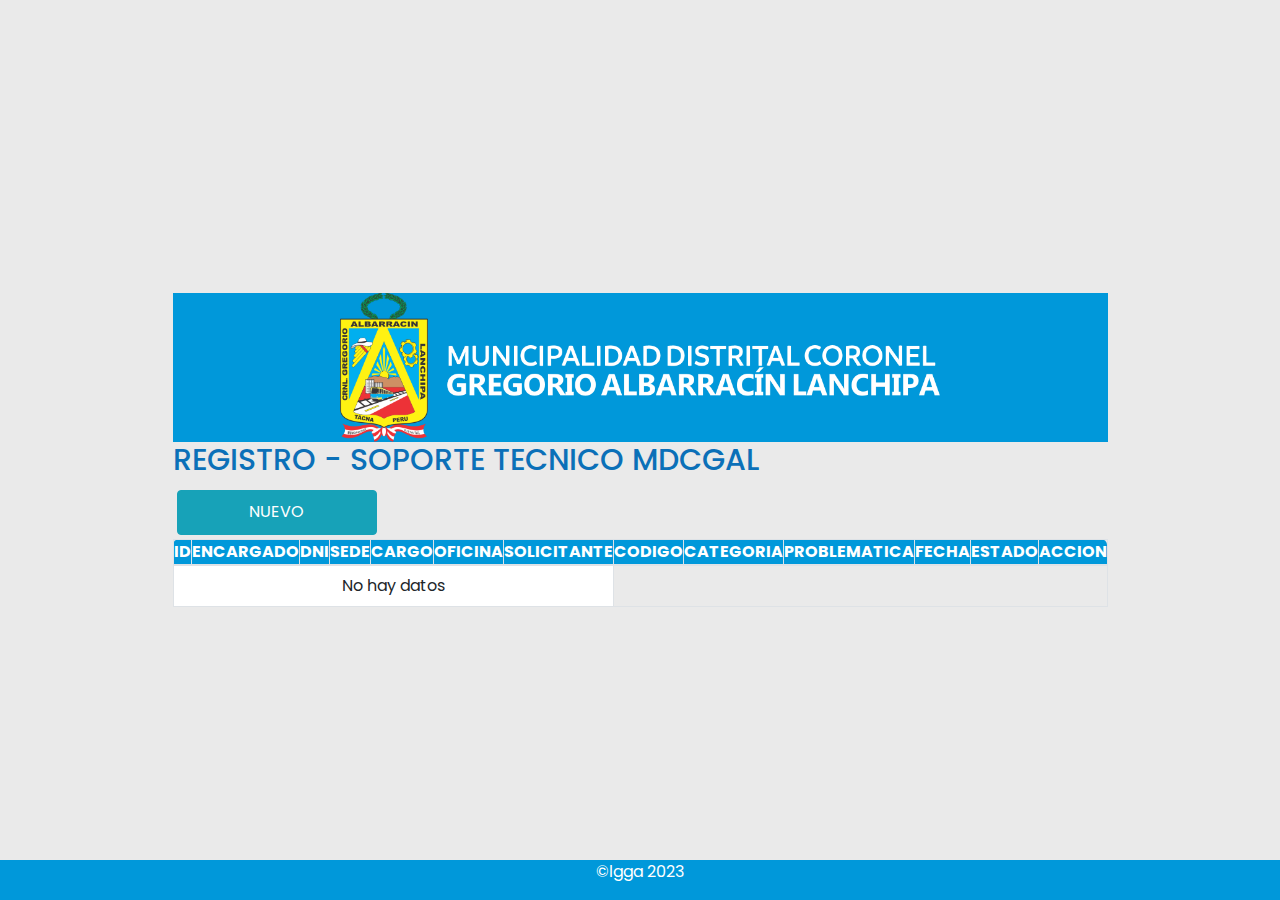
<file: registro.html>
<!DOCTYPE html>
<html lang="en">

<head>
    <meta http-equiv="X-UA-Compatible" content="IE=edge">
    <meta charset="UTF-8" name="viewport" content="width=device-width, initial-scale=1" />
    <meta name="viewport" content="width=device-width, initial-scale=1.0">
    <link rel="stylesheet" href="css/main.css">
    <title>REGISTRAR - ATENCION AL USUARIO - MDCGAL </title>
    <link rel="icon" type="image/png" href="//www.munialbarracin.gob.pe/CDN/svg_mdcgal/favicon/favicon.png">
    <link rel="stylesheet" href="https://cdn.datatables.net/1.13.4/css/jquery.dataTables.min.css">




    <!--///////////////////////////////////////////////////////////////////////////////////////////////////////-->
    <!-- Latest compiled and minified CSS -->
    <link rel="stylesheet" href="https://cdn.jsdelivr.net/npm/bootstrap@4.6.1/dist/css/bootstrap.min.css">

    <!-- jQuery library -->
    <script src="https://cdn.jsdelivr.net/npm/jquery@3.6.0/dist/jquery.slim.min.js"></script>

    <!-- Popper JS -->
    <script src="https://cdn.jsdelivr.net/npm/popper.js@1.16.1/dist/umd/popper.min.js"></script>
</head>

<body class="cuerpo">
    <main>
        <nav class="logo">
            <img class="logo__img" src="./img/encabezado_001.png" alt="LOGO MUNI">
        </nav>
        <h1 class="title_registro"> REGISTRO - SOPORTE TECNICO MDCGAL</h1>
        <div class="container__registro">
            <button type="button" class="btn btn-info m-1" onclick="abrirForm(0)">NUEVO</button>
            <table id="tabla" class=" customers    table-bordered   ">
                <thead>
                    <tr class="cabecera">
                        <th>ID</th>
                        <th>ENCARGADO</th>
                        <th>DNI</th>
                        <th>SEDE</th>
                        <th>CARGO</th>
                        <th>OFICINA</th>
                        <th>SOLICITANTE</th>
                        <th>CODIGO</th>
                        <th>CATEGORIA</th>
                        <th>PROBLEMATICA</th>
                        <th>FECHA</th>
                        <th>ESTADO</th>
                        <th>ACCION</th>
                    </tr>
                </thead>
                <tbody id="dataUsuario">


                </tbody>
            </table>
        </div>
    </main>

    <script src="./js/registro.js"></script>
    <script src="./js/modificar.js"></script>
    <script src="./js/listarRegistro.js"></script>
    <script src="./js/eliminarRegistro.js"></script>
    <script src="./js/paginacion.js"></script>
    <!--
    <script src="https://code.jquery.com/jquery-3.4.1.js"
        integrity="sha256-WpOohJOqMqqyKL9FccASB9O0KwACQJpFTUBLTYOVvVU=" crossorigin="anonymous"></script>
    <script src="https://cdn.datatables.net/1.13.4/js/jquery.dataTables.min.js"></script>
    <script src=""></script>
-->

    <script src="https://code.jquery.com/jquery-3.4.1.js"
        integrity="sha256-WpOohJOqMqqyKL9FccASB9O0KwACQJpFTUBLTYOVvVU=" crossorigin="anonymous"></script>
    <script src="https://cdn.datatables.net/1.13.4/js/jquery.dataTables.min.js"></script>
</body>
<footer class="page_cake">
    <p>©lgga 2023</p>
</footer>

</html>
</file>
<file: css/main.css>
@import url("https://fonts.googleapis.com/css2?family=Poppins:wght@200;300;400;500;600&display=swap");
* {
  margin: 0;
  padding: 0;
  -webkit-box-sizing: border-box;
          box-sizing: border-box;
}

html {
  min-height: 100%;
  position: relative;
  max-width: 2000px;
  margin: 0 auto;
}

.logo {
  background-color: #0098da;
  width: 100%;
}

.title_registro {
  color: #0b70b8;
  font-size: 30px;
}

.cuerpo {
  background-color: #eaeaea;
}

.container__registro .customers {
  font-family: "Trebuchet MS", Arial, Helvetica, sans-serif;
  border-spacing: 0;
  width: 100%;
  border-radius: 6px 6px 0 0;
}

.container__registro .customers td {
  padding: 8px;
  text-align: center;
  background-color: #ffffff;
}

.container__registro .customers td .cabecera {
  padding: 8px;
  text-align: center;
}

footer {
  background-color: #0098da;
}

.page_cake {
  background-color: #0098da;
  text-align: center;
  position: absolute;
  bottom: 0;
  width: 100%;
  height: 40px;
  color: white;
}

.page_cake p {
  color: white;
  height: 20%;
}

.cabecera:nth-child(even) {
  background-color: #f2f2f2;
}

.cabecera:hover {
  background: #e2e7e9;
  -webkit-transition: all 0.1s ease-in-out;
  transition: all 0.1s ease-in-out;
}

.cabecera {
  background: #0098da;
}

th:first-child {
  border-radius: 6px 0 0 0;
}

th:last-child {
  border-radius: 0 6px 0 0;
}

th:only-child {
  border-radius: 6px 6px 0 0;
}

.customers th {
  color: white;
}

.dataTables_filter {
  color: #312d2d;
}

@media (max-width: 800px) {
  html .cuerpo main {
    margin: auto;
    padding: auto;
  }
  html .cuerpo main .logo {
    background-color: #0098da;
    width: 100%;
  }
  html .cuerpo main .logo .logo__img {
    width: 100%;
    padding: 15px;
  }
  html .cuerpo main .title_registro {
    margin: 20px 0;
    text-align: center;
  }
  html .cuerpo main .container__registro {
    width: 90%;
  }
  html .cuerpo footer {
    width: 100%;
  }
  .customers {
    border: 0px;
  }
  .customers thead {
    display: none;
  }
  .customers td[data-titulo] {
    display: -webkit-box;
    display: -ms-flexbox;
    display: flex;
  }
  .customers td[data-titulo]::before {
    content: attr(data-titulo);
    width: 80px;
    color: #222222;
    font-weight: bold;
    width: 50%;
    padding-left: 15px;
    font-size: 15px;
    font-weight: bold;
    text-align: left;
  }
  .customers .cabecera {
    margin-bottom: 8px;
    border-bottom: 4px solid #ddd;
    display: block;
  }
  .customers .cabecera,
  .customers td {
    font-size: 12px;
  }
  .customers td {
    display: block;
    border-bottom: 1px solid #ddd;
    text-align: right;
  }
}

.select2-container--default
.select2-selection--single
.select2-selection__rendered {
  line-height: 28px;
}

.select2-container .select2-selection--single {
  -webkit-box-sizing: border-box;
          box-sizing: border-box;
  cursor: pointer;
  display: block;
  height: 38px;
  -moz-user-select: none;
   -ms-user-select: none;
       user-select: none;
  -webkit-user-select: none;
}

* {
  margin: 0;
  padding: 0;
  -webkit-box-sizing: border-box;
          box-sizing: border-box;
  font-family: "Poppins", sans-serif;
}

.main {
  display: -webkit-box;
  display: -ms-flexbox;
  display: flex;
  -webkit-box-orient: vertical;
  -webkit-box-direction: normal;
      -ms-flex-direction: column;
          flex-direction: column;
  min-height: 100vh;
  -webkit-box-align: center;
      -ms-flex-align: center;
          align-items: center;
  -webkit-box-pack: center;
      -ms-flex-pack: center;
          justify-content: center;
  max-width: 900px;
  width: 100%;
}

body {
  min-height: 100vh;
  display: -webkit-box;
  display: -ms-flexbox;
  display: flex;
  -webkit-box-align: center;
      -ms-flex-align: center;
          align-items: center;
  -webkit-box-pack: center;
      -ms-flex-pack: center;
          justify-content: center;
  background: #0098da;
}

body .container {
  position: relative;
  max-width: 900px;
  width: 100%;
  border-radius: 6px;
  padding: 30px;
  margin: 0 15px;
  background-color: #ffffff;
  -webkit-box-shadow: 0 5px 10px rgba(0, 0, 0, 0.1);
          box-shadow: 0 5px 10px rgba(0, 0, 0, 0.1);
}

body .container header {
  position: relative;
  font-size: 20px;
  font-weight: 600;
  color: #333;
}

form {
  position: relative;
  margin-top: 16px;
  min-height: 490px;
  background-color: #ffffff;
  overflow: hidden;
}

form .title {
  display: block;
  margin-bottom: 8px;
  font-size: 16px;
  font-weight: 500;
  margin: 6px 0;
  color: #333;
}

.fields {
  display: -webkit-box;
  display: -ms-flexbox;
  display: flex;
  -webkit-box-align: center;
      -ms-flex-align: center;
          align-items: center;
  -webkit-box-pack: justify;
      -ms-flex-pack: justify;
          justify-content: space-between;
  -ms-flex-wrap: wrap;
      flex-wrap: wrap;
}

.fields .input-field {
  display: -webkit-box;
  display: -ms-flexbox;
  display: flex;
  width: calc(100% / 3 - 15px);
  -webkit-box-orient: vertical;
  -webkit-box-direction: normal;
      -ms-flex-direction: column;
          flex-direction: column;
  margin: 4px 0;
}

.fields .input-field label {
  font-size: 12px;
  font-weight: 500;
  color: #333;
}

input,
select {
  outline: none;
  font-size: 14px;
  font-weight: 400;
  color: #000000;
  border-radius: 5px;
  border: 1px solid #aaa;
  padding: 0 15px;
  height: 42px;
  margin: 8px 0;
}

.input-field input :focus,
.input-field select:focus {
  -webkit-box-shadow: 0 3px 6px rgba(0, 0, 0, 0.13);
          box-shadow: 0 3px 6px rgba(0, 0, 0, 0.13);
}

.input-field select,
.input-field input[type="date"] {
  color: #707070;
}

.input-field input[type="date"]:valid {
  color: #000000;
}

button {
  display: -webkit-box;
  display: -ms-flexbox;
  display: flex;
  -webkit-box-align: center;
      -ms-flex-align: center;
          align-items: center;
  -webkit-box-pack: center;
      -ms-flex-pack: center;
          justify-content: center;
  height: 45px;
  max-width: 200px;
  width: 100%;
  border: none;
  outline: none;
  color: #fff;
  border-radius: 5px;
  margin: 25px 0;
  background-color: #0098da;
  -webkit-transition: all 0.3s linear;
  transition: all 0.3s linear;
  cursor: pointer;
}

button .btnText {
  font-size: 14px;
  font-weight: 400;
}

button form button:hover {
  background-color: #265df2;
}

form button i,
form .backBtn i {
  margin: 0 6px;
}

form .backBtn i {
  -webkit-transform: rotate(180deg);
          transform: rotate(180deg);
}

@media (max-width: 750px) {
  .container form {
    overflow-y: scroll;
  }
  .container form::-webkit-scrollbar {
    display: none;
  }
  form .fields .input-field {
    width: calc(100% / 2 - 15px);
  }
}

@media (max-width: 550px) {
  form .fields .input-field {
    width: 100%;
  }
}

@media (min-width: 350px) {
  body {
    display: -webkit-box;
    display: -ms-flexbox;
    display: flex;
    -webkit-box-orient: vertical;
    -webkit-box-direction: normal;
        -ms-flex-direction: column;
            flex-direction: column;
  }
  body .logo {
    text-align: center;
  }
  body .logo img {
    width: 80%;
  }
}

@media (min-width: 662px) {
  body {
    display: -webkit-box;
    display: -ms-flexbox;
    display: flex;
    -webkit-box-orient: vertical;
    -webkit-box-direction: normal;
        -ms-flex-direction: column;
            flex-direction: column;
  }
  body .logo {
    text-align: center;
  }
  body .logo img {
    width: 600px;
  }
}
</file>
